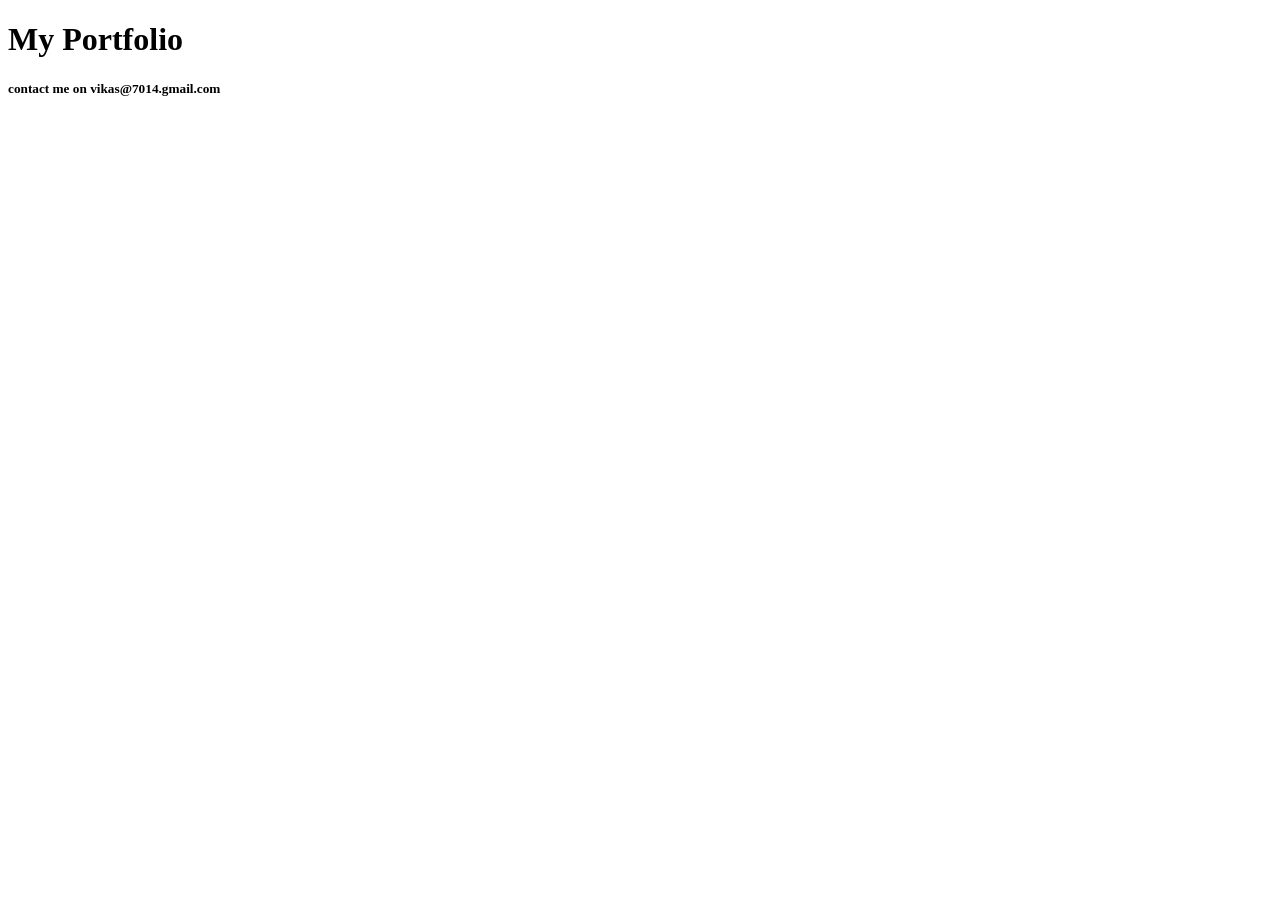
<file: index.html>
<!DOCTYPE html>
 <html lang="en">
 <head>
    <meta charset="UTF-8">
    <meta name="viewport" content="width=device-width, initial-scale=1.0">
    <title>My First page</title>
 </head>
 <body>
    <h1>My Portfolio</h1>
  

<h5>contact me on vikas@7014.gmail.com</h5>

<script src="practice.js"> </script>
<script src="oops.js"></script>
</body>
 </html>
</file>
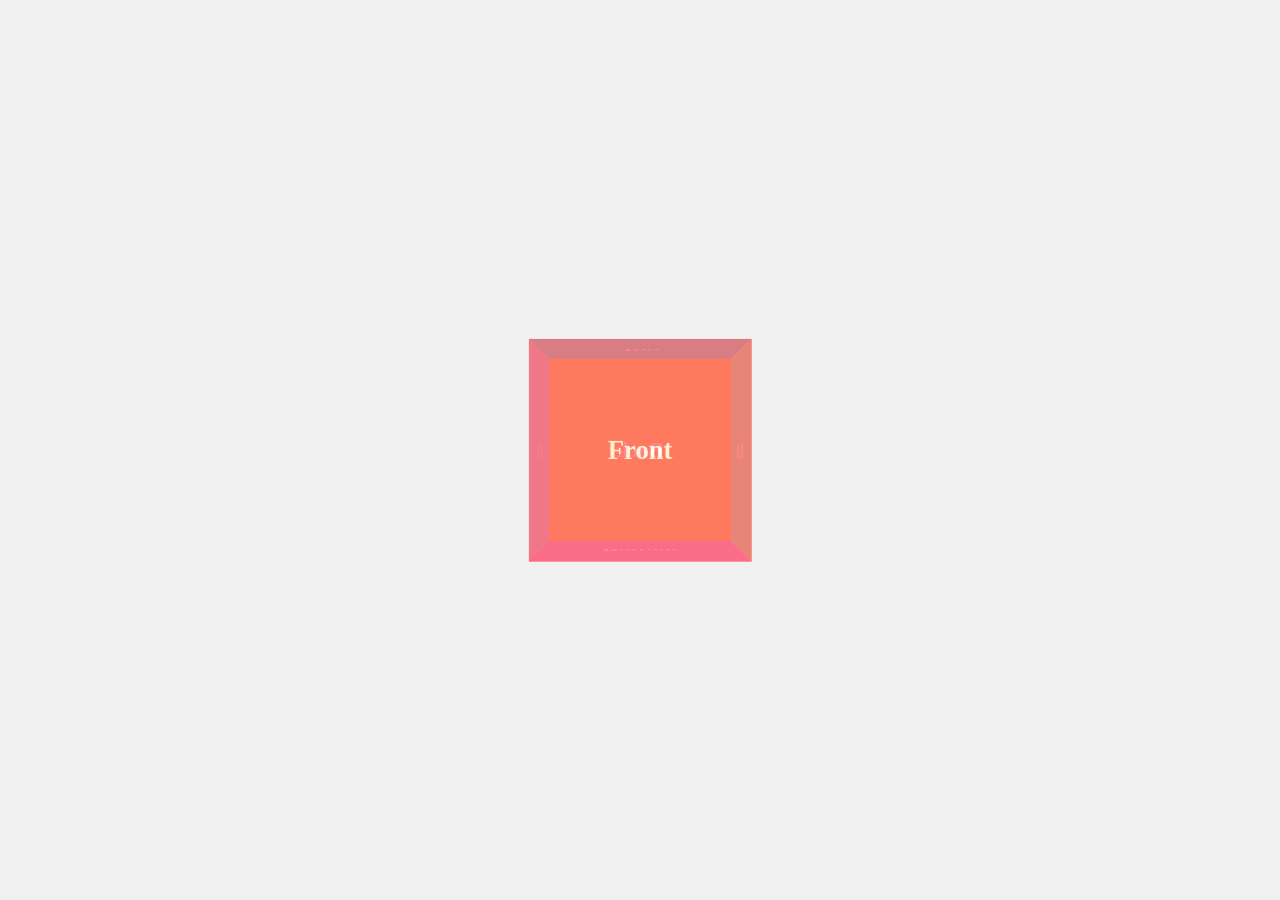
<file: cube.html>
<!DOCTYPE html>

<html lang="en">

<head>

  <meta charset="UTF-8">

  <meta name="viewport" content="width=device-width, initial-scale=1.0">

  <title>3D Cube</title>

  <link rel="stylesheet" href="cube.css">

</head>

<body>

  <div class="cube-container">

    <div class="cube">

      <div class="face front">Front</div>

      <div class="face back">Back</div>

      <div class="face right">Right</div>

      <div class="face left">Left</div>

      <div class="face top">Top</div>

      <div class="face bottom">Bottom</div>

    </div>

  </div>



  <script src="cube.js"></script>

</body>

</html>
</file>
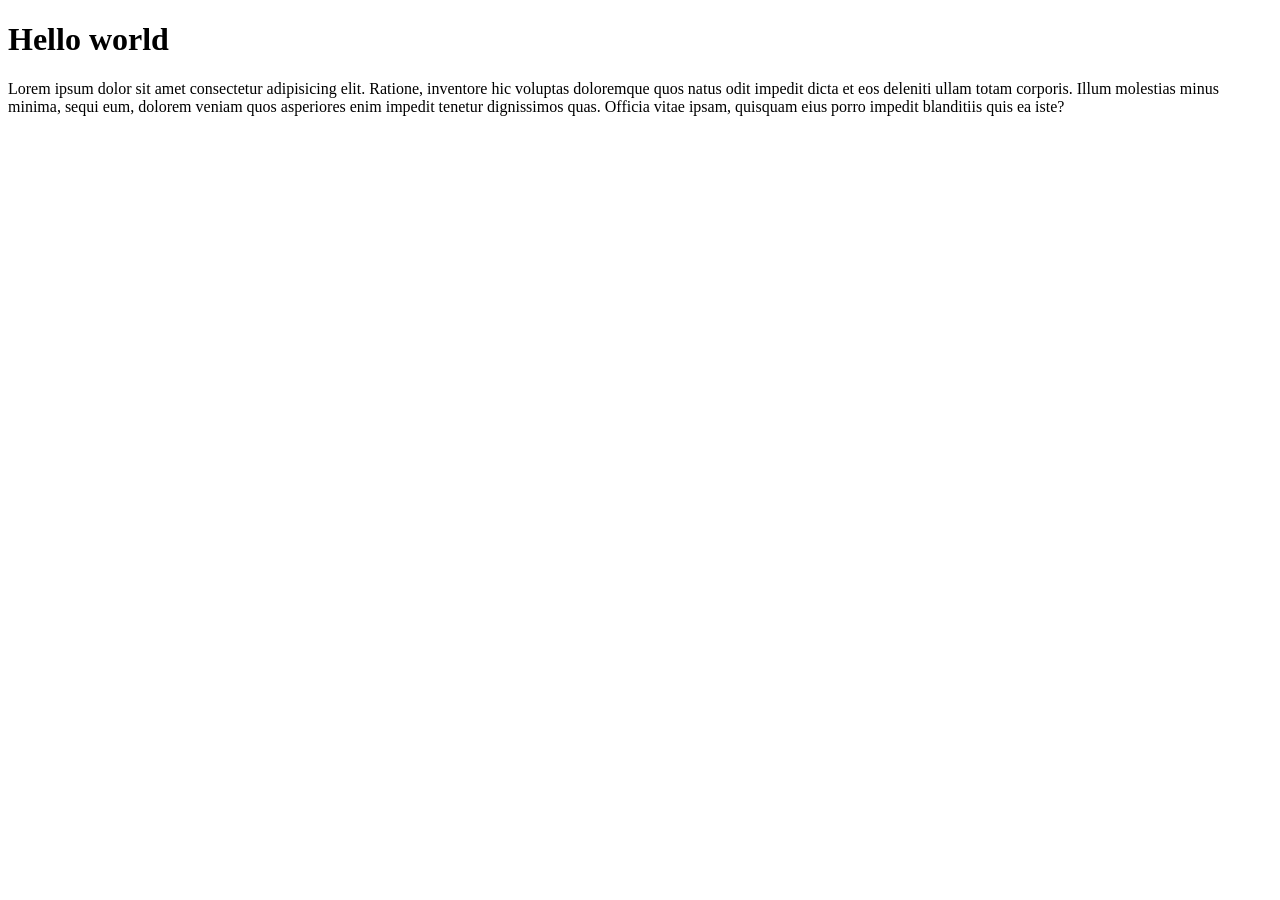
<file: Hello.html>
<!DOCTYPE html>
<html lang="en">
<head>
    <meta charset="UTF-8">
    <meta name="viewport" content="width=device-width, initial-scale=1.0">
    <title>Document</title>
</head>
<body>
    <h1>Hello world</h1>
    <p > Lorem ipsum dolor sit amet consectetur adipisicing elit. Ratione, inventore hic voluptas doloremque quos natus odit impedit dicta et eos deleniti ullam totam corporis. Illum molestias minus minima, sequi eum, dolorem veniam quos asperiores enim impedit tenetur dignissimos quas. Officia vitae ipsam, quisquam eius porro impedit blanditiis quis ea iste?</p>
</body>
</html>
</file>
<file: cube.css>
body {

  display: flex;

  justify-content: center;

  align-items: center;

  height: 100vh;

  margin: 0;

  background-color: #f0f0f0;

}



.cube-container {

  perspective: 1000px;

}



.cube {

  position: relative;

  width: 200px;

  height: 200px;

  transform-style: preserve-3d;

  transform-origin: center center;

  animation: rotate 10s linear infinite;

}



.face {

  position: absolute;

  width: 200px;

  height: 200px;

  opacity: 0.8;

  display: flex;

  justify-content: center;

  align-items: center;

  font-size: 24px;

  font-weight: bold;

  color: #fff;

}



.front {

  background-color: #ff6b6b;

  transform: translateZ(100px);

}



.back {

  background-color: #ffa500;

  transform: rotateY(180deg) translateZ(100px);

}



.right {

  background-color: #7bed9f;

  transform: rotateY(90deg) translateZ(100px);

}



.left {

  background-color: #a29bfe;

  transform: rotateY(-90deg) translateZ(100px);

}



.top {

  background-color: #0abde3;

  transform: rotateX(90deg) translateZ(100px);

}



.bottom {

  background-color: #e056fd;

  transform: rotateX(-90deg) translateZ(100px);

}



@keyframes rotate {

  from { transform: rotateX(0deg) rotateY(0deg); }

  to { transform: rotateX(360deg) rotateY(360deg); }

}
</file>
